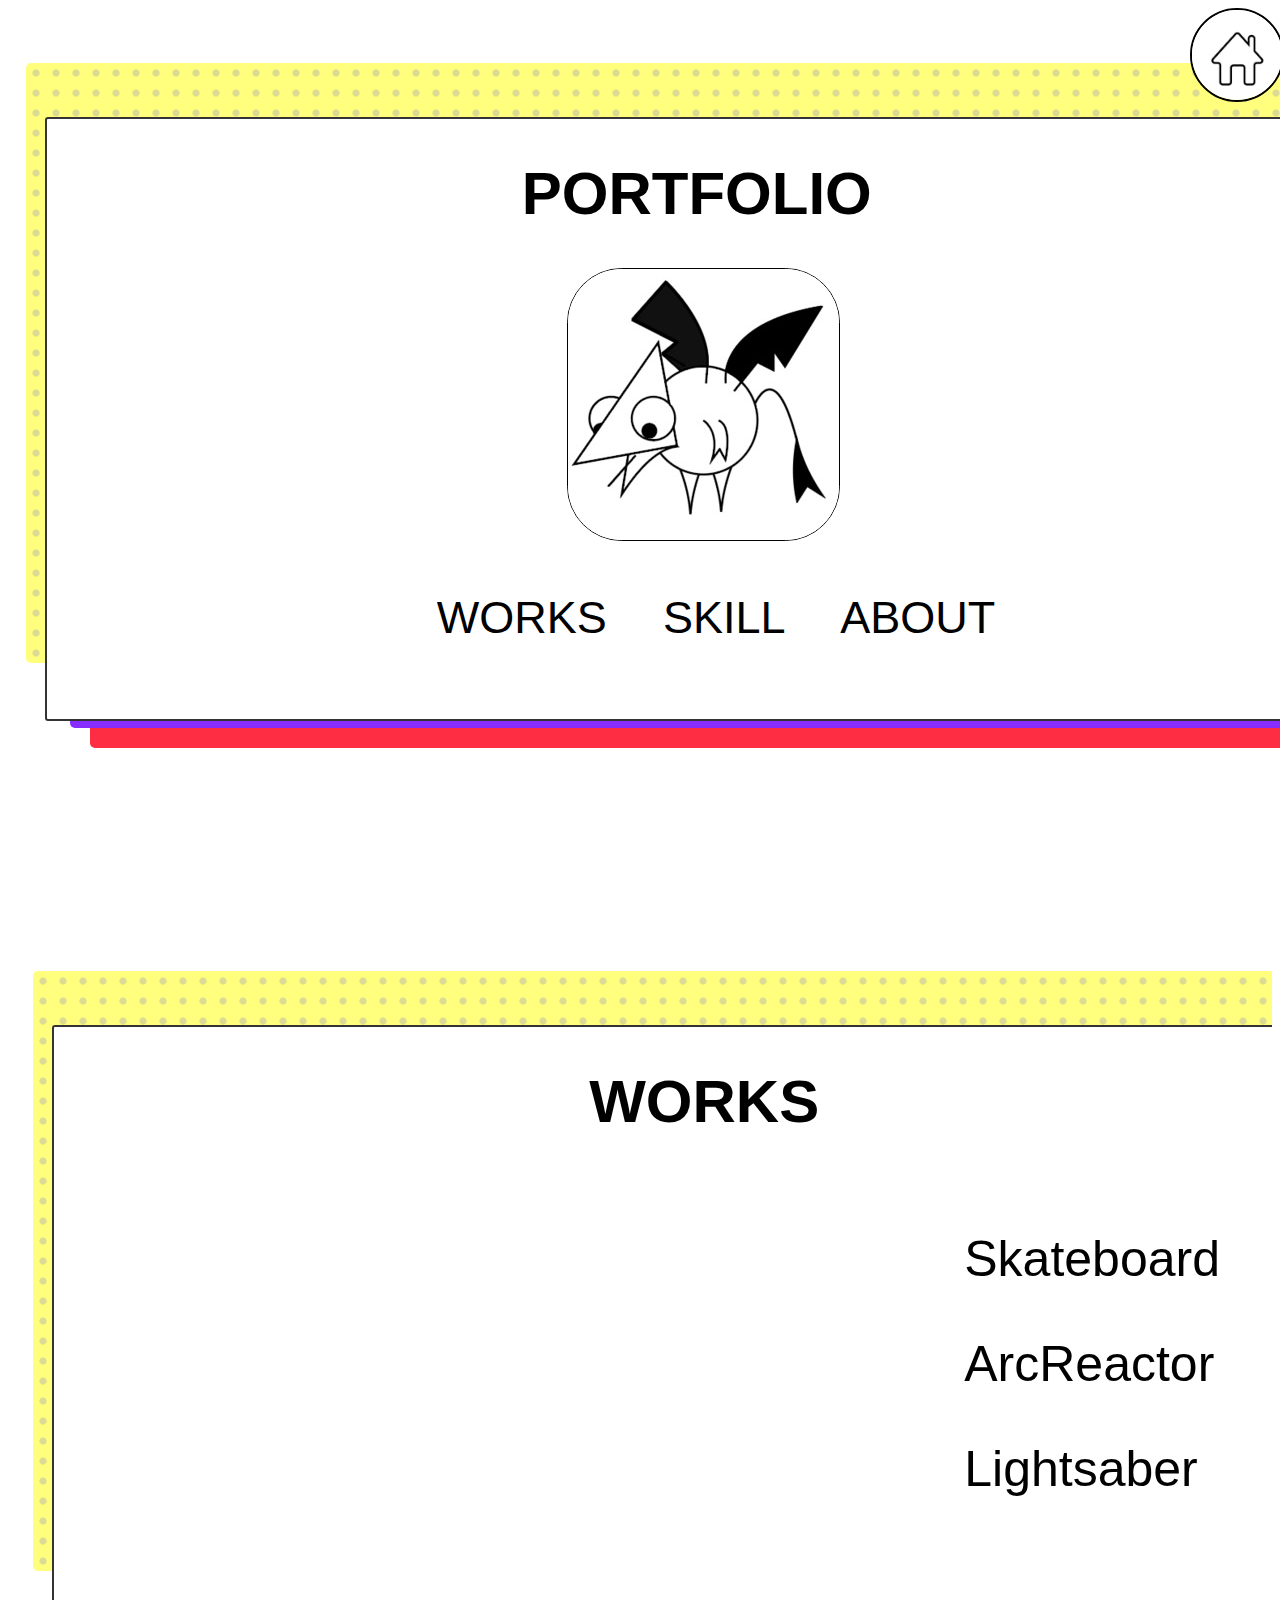
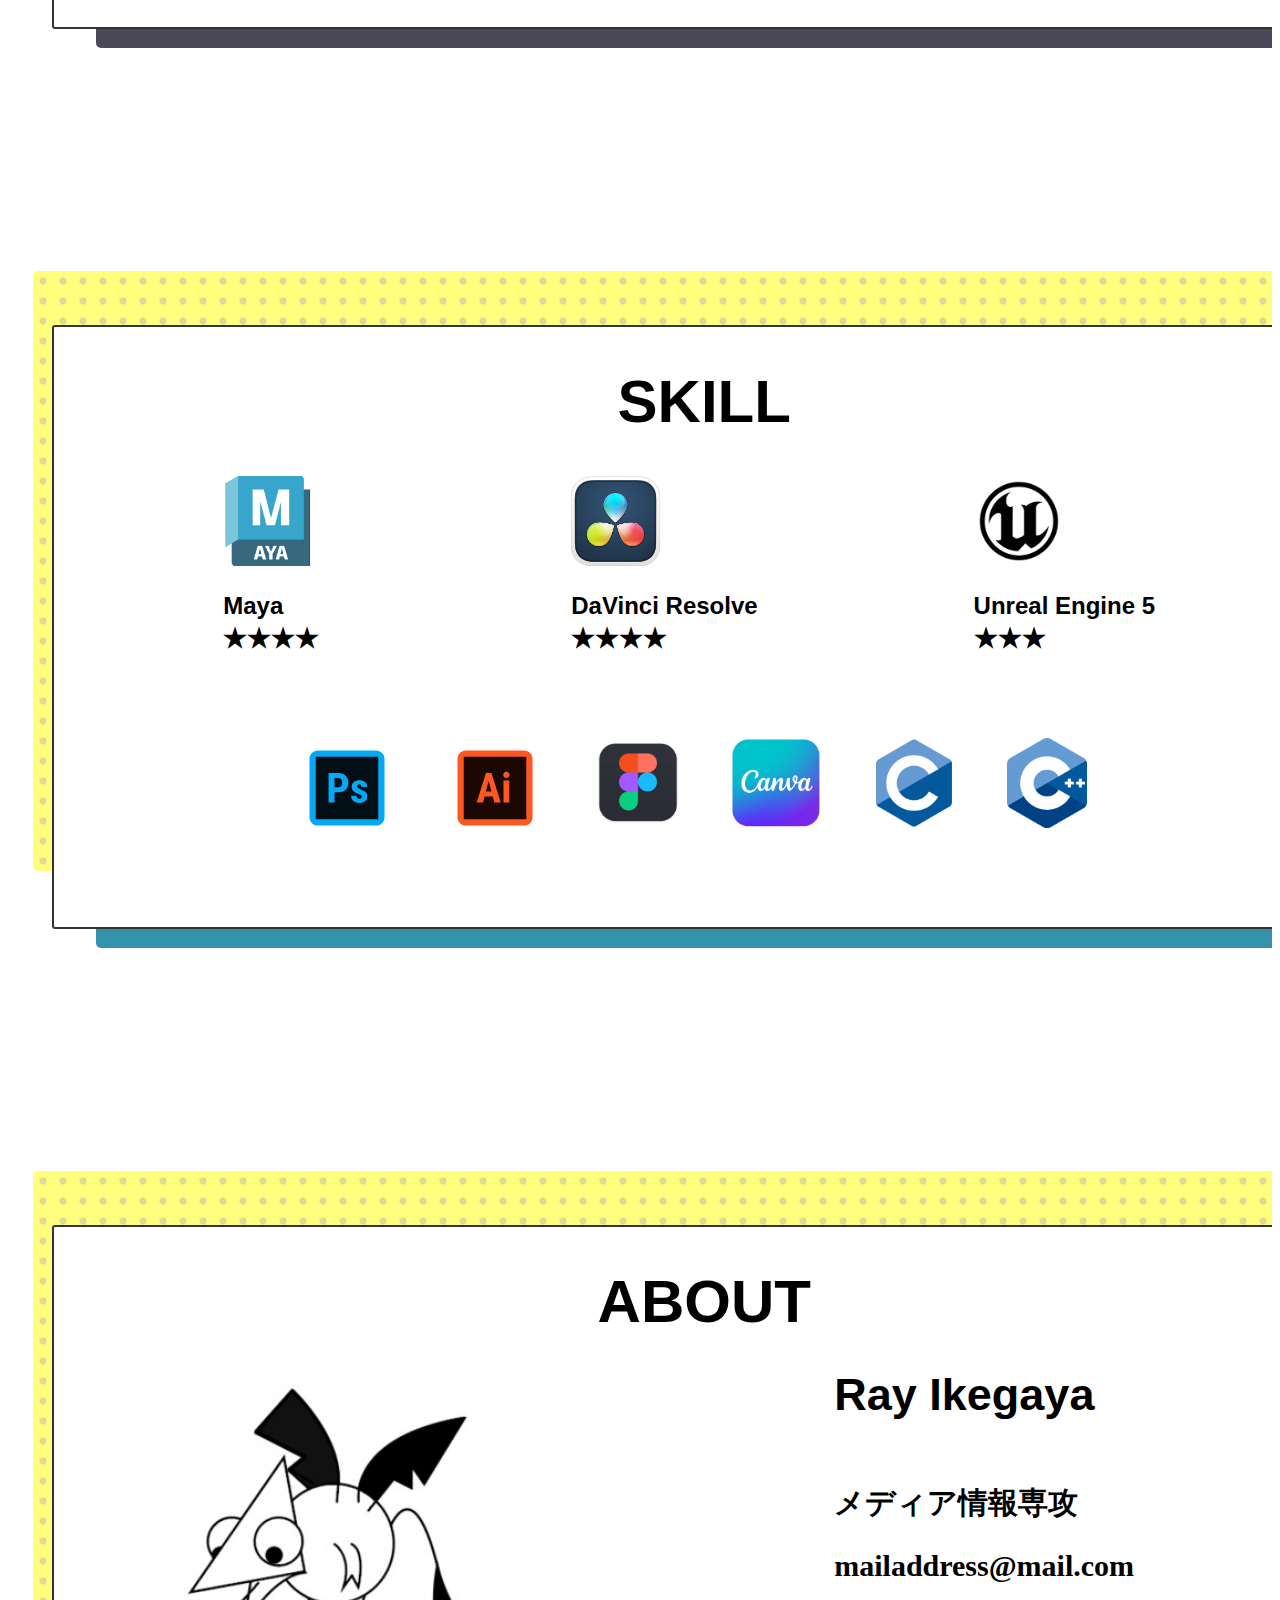
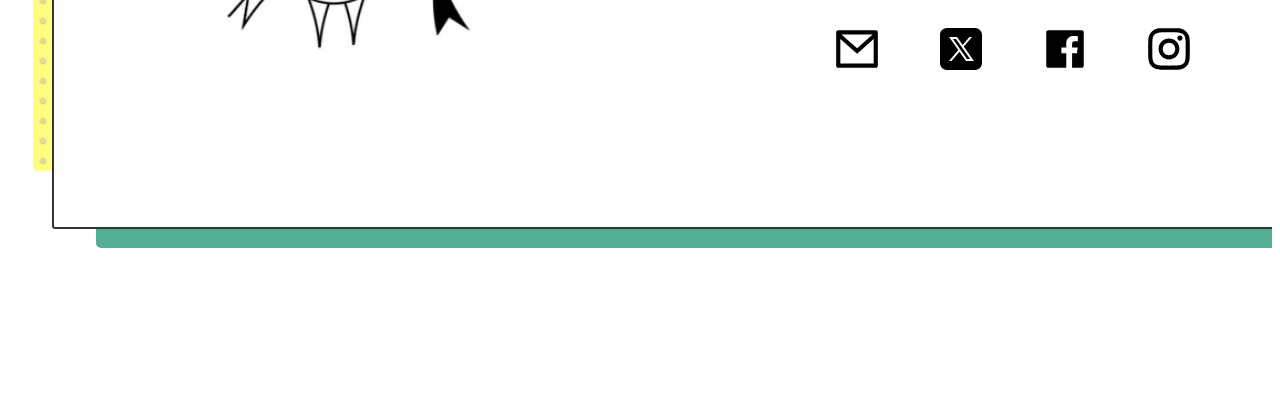
<file: index.html>
<!DOCTYPE html>
<html lang="ja">
<head>
    <meta charset="UTF-8">
    <meta name="viewport" content="width=device-width, initial-scale=1.0">
    <title>PORTFOLIO</title>
    <link rel="stylesheet" href="portfolio.css">
</head>
<body>
    <header class="HOME">
        <a href="#"><img src="Icon/icon_home.jpeg" alt="home" width="90px"></a>
    </header>

    <section class="HERO">
        <div class="back_01"></div>
        <div class="back_02"></div>
        <div class="back_03"></div>
        <div class="back_main">
            <h1>PORTFOLIO</h1>
            <img src="Icon/icon_about.jpeg" alt="icon">
            <!-- リンクへ飛ぶ -->
            <div class="top_text">
                <a href="#works">WORKS　</a>
                <a href="#skill">SKILL　</a>
                <a href="#about">ABOUT</a>
            </div>
        </div>
    </section>

    <section class="WORKS" id="works">
        <div class="back_01" ></div>
        <div class="back_02"></div>
        <div class="back_03"></div>
        <div class="back_main">
            <h1>WORKS</h1>
            <div class="works_images">
                <div class="image w1"></div>
                <div class="image w2"></div>
                <div class="image w3"></div>
                <div class="image w4"></div>
                <div class="image w5"></div><!--クラス名複数指定-->
            </div>
            <div class="work_text">
                <a href="skateboard.html">Skateboard</a>
                <a href="arcreactor.html">ArcReactor</a>
                <a href="lightsaber.html">Lightsaber</a>
            </div>
        </div>
    </section>

    <section class="SKILL" id="skill">
        <div class="back_01"></div>
        <div class="back_02"></div>
        <div class="back_03"></div>
        <div class="back_main">
            <h1>SKILL</h1>
            <div class="skill_text1">
                <div class="skill_01">
                    <img src="Icon/icon_maya.jpeg" alt="maya" height="90px">
                    <h2 class="text1">Maya　　　　<br>★★★★</h2>
                </div>
                <div class="skill_02">
                    <img src="Icon/icon_davinci.png" alt="davinci" height="90px">
                    <h2 class="text2">DaVinci Resolve　<br>★★★★</h2>
                </div>
                <div class="skill_03">
                    <img src="Icon/icon_unreal.png" alt="ue5" height="90px">
                    <h2 class="text3">Unreal Engine 5　<br>★★★</h2>
                </div>
            </div>
            <div class="skill_text2">
                <img src="Icon/icon_photoshop.svg" alt="ps" height="100px">
                <img src="Icon/icon_illustrator.svg" alt="il" height="100px">  
                <img src="Icon/icon_figma.png" alt="fig" height="90px">
                <img src="Icon/icon_canva.jpg" alt="can" height="90px">
                <img src="Icon/icon_c.png" alt="c" height="90px">
                <img src="Icon/icon_c++.png" alt="c++" height="90px"> 
            </div>
        </div>
    </section>

    <section class="ABOUT">
        <div class="back_01"></div>
        <div class="back_02"></div>
        <div class="back_03"></div>
        <div class="back_main" id="about">
            <h1>ABOUT</h1>
            <div class="about_contents">
                <img src="Icon/icon_about.jpeg" alt="icon" height="300px">
                <div class="about_text">
                    <h2 class="t_1">Ray Ikegaya</h2>
                    <h2></h2>
                    <h2 class="t_2">メディア情報専攻</h2>
                    <h2 class="t_2">mailaddress@mail.com</h2>
                </div>
                <div class="contact_logo">
                    <a href="mailto:mailaddress@mail.com"><img src="Icon/icon_mail.svg" height="50px"></a>
                    <a href="https://twitter.com/?lang=ja"><img src="Icon/icon_twitterx.svg" height="50px"></a>  
                    <a href="https://www.facebook.com/facebook/?locale=ja_JP"><img src="Icon/icon_facebook.svg" height="50px"></a>
                    <a href="https://www.instagram.com/"><img src="Icon/icon_instagram.svg" height="50px"></a>
                </div>
            </div>
        </div>
    </section>
</body>
</html>
</file>
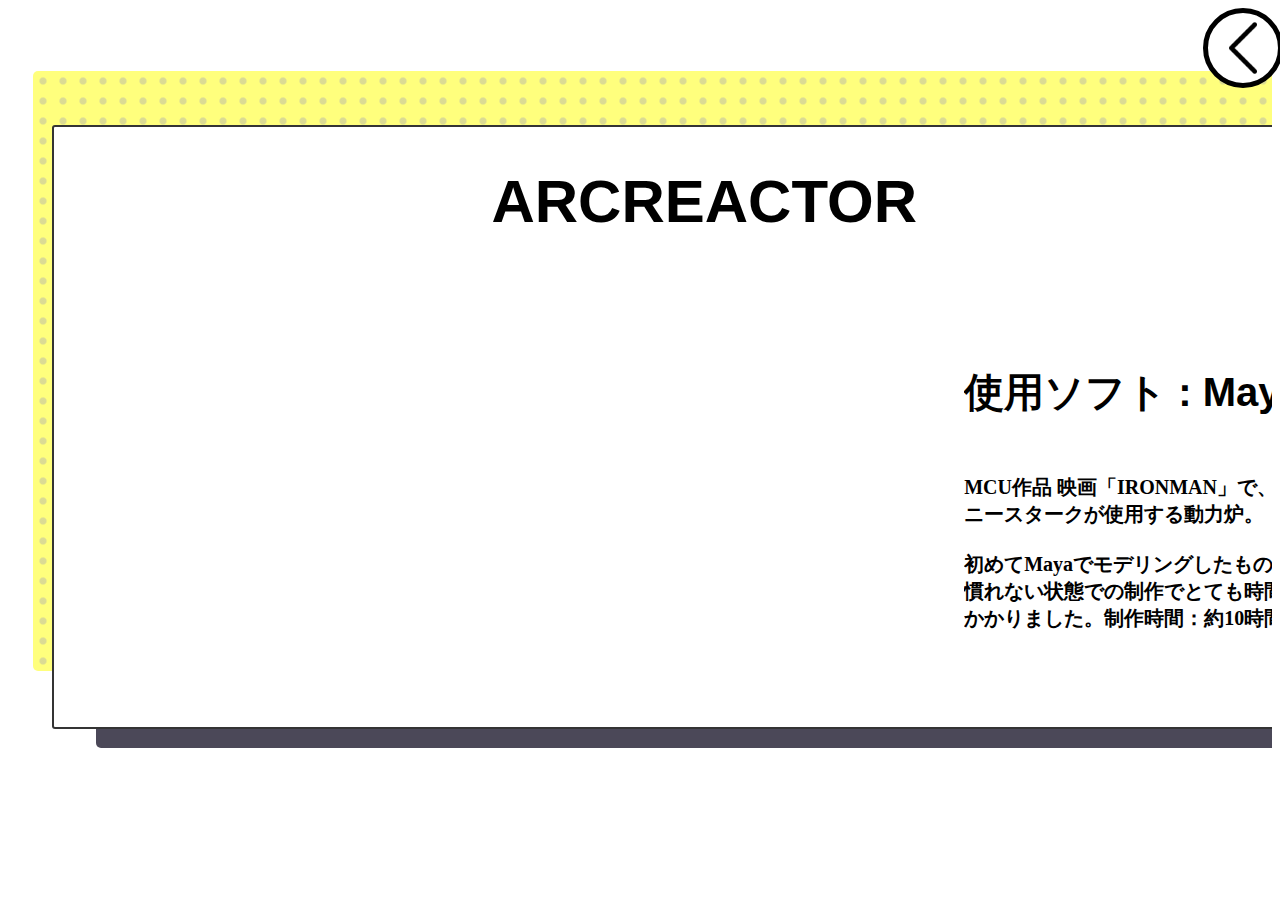
<file: arcreactor.html>
<!DOCTYPE html>
<html lang="ja">
<head>
    <meta charset="UTF-8">
    <meta name="viewport" content="width=device-width, initial-scale=1.0">
    <title>WORKS_ARCREACTOR</title>
    <link rel="stylesheet" href="portfolio.css">
</head>
<body>
    <header class="HOME_W">
        <a href="index.html#works"><img src="Icon/icon_work.png" alt="home"></a>
    </header>

    <section class="WORKS_detail">
        <div class="back_01"></div>
        <div class="back_02"></div>
        <div class="back_03"></div>
        <div class="back_main">
            <h1>ARCREACTOR</h1>
            <div class="detail_images2">
                <div class="d2_images w2_detail1"></div>
                <div class="d2_images w2_detail2"></div>
                <div class="d2_images w2_detail3"></div>
                <div class="d2_images w2_detail4"></div>
                <div class="d2_images w2_detail5"></div>
            </div>
                <h2 class="Text_A">使用ソフト : Maya</h2>
                <h2 class="Text_A2">MCU作品 映画「IRONMAN」で、トニースタークが使用する動力炉。<br><br>初めてMayaでモデリングしたもの。慣れない状態での制作でとても時間がかかりました。制作時間：約10時間</h2>
        </div>
    </section>
</body>
</file>
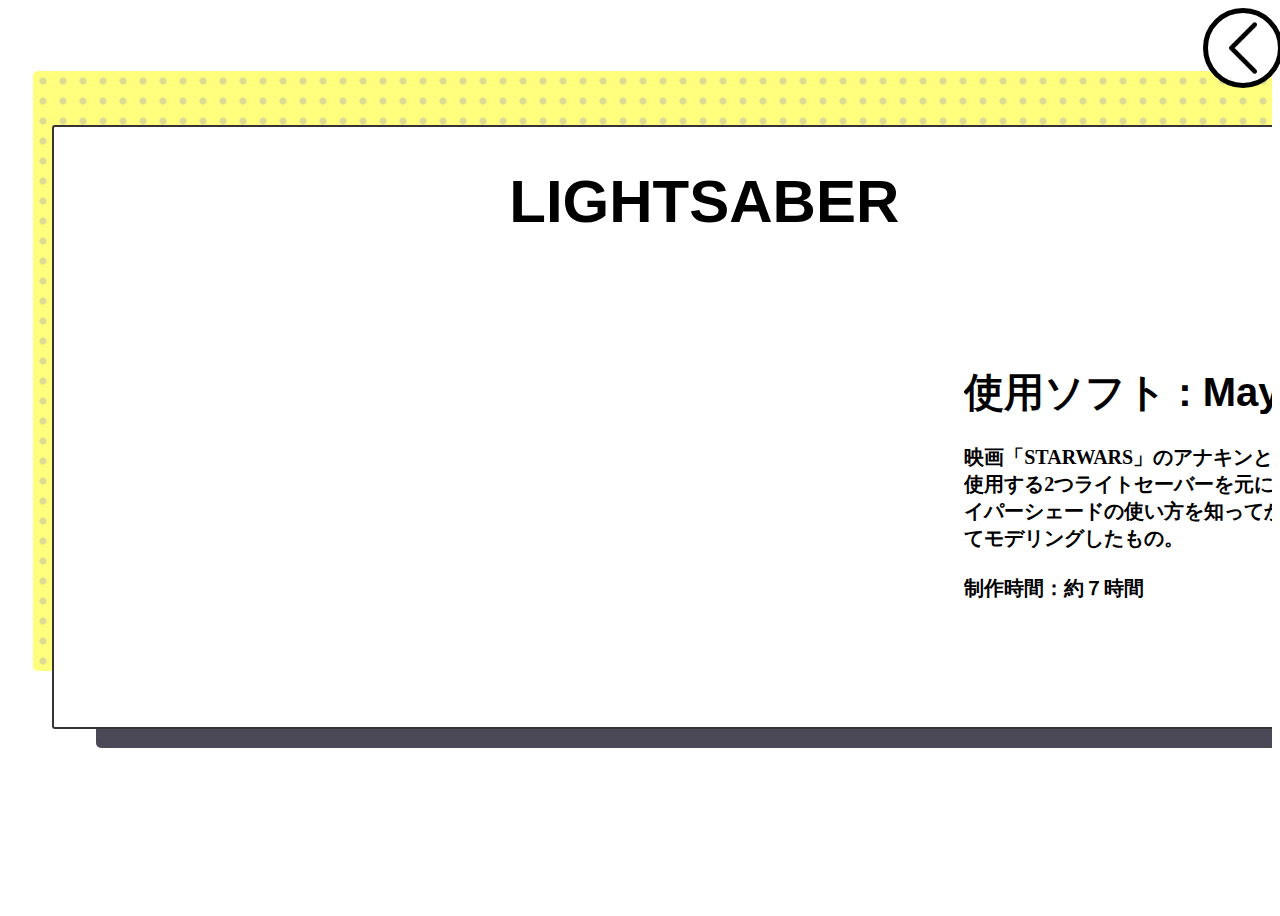
<file: lightsaber.html>
<!DOCTYPE html>
<html lang="ja">
<head>
    <meta charset="UTF-8">
    <meta name="viewport" content="width=device-width, initial-scale=1.0">
    <title>WORKS_LIGHTSABER</title>
    <link rel="stylesheet" href="portfolio.css">
</head>
<body>
    <header class="HOME_W">
        <a href="index.html#works"><img src="Icon/icon_work.png" alt="home" width="90px"></a>
    </header>

    <section class="WORKS_detail">
        <div class="back_01"></div>
        <div class="back_02"></div>
        <div class="back_03"></div>
        <div class="back_main">
            <h1>LIGHTSABER</h1>
            <div class="detail_images3">
                <div class="d3_images w3_detail1"></div>
                <div class="d3_images w3_detail2"></div>
                <div class="d3_images w3_detail3"></div>
                <div class="d3_images w3_detail4"></div>
                <div class="d3_images w3_detail5"></div>
                <div class="d3_images w3_detail6"></div>
                </div>
                <h2 class="Text_L">使用ソフト : Maya</h2>
                <h2 class="Text_L2">映画「STARWARS」のアナキンとルークの使用する2つライトセーバーを元に制作。ハイパーシェードの使い方を知ってから初めてモデリングしたもの。<br><br>制作時間：約７時間</h2>
        </div>
    </section>
</body>
</file>
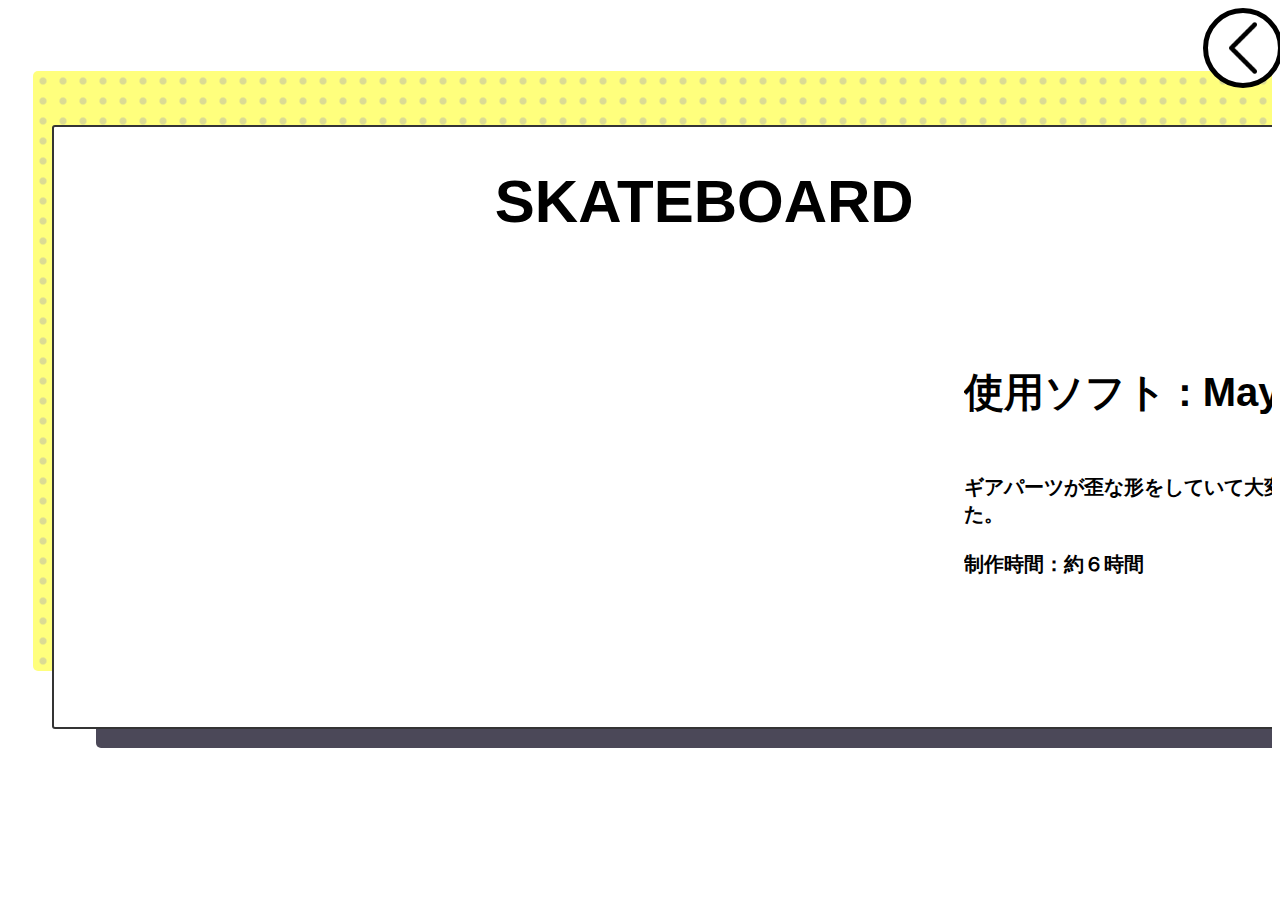
<file: skateboard.html>
<!DOCTYPE html>
<html lang="ja">
<head>
    <meta charset="UTF-8">
    <meta name="viewport" content="width=device-width, initial-scale=1.0">
    <title>WORKS_SKATEBOARD</title>
    <link rel="stylesheet" href="portfolio.css">
</head>
<body>
    <header class="HOME_W">
        <a href="index.html#works"><img src="Icon/icon_work.png" alt="home" width="90px"></a>
    </header>

    <section class="WORKS_detail">
        <div class="back_01"></div>
        <div class="back_02"></div>
        <div class="back_03"></div>
        <div class="back_main">
            <h1>SKATEBOARD</h1>
            <div class="detail_images">
            <div class="d_images w_detail1"></div>
            <div class="d_images w_detail2"></div>
            <div class="d_images w_detail3"></div>
            <div class="d_images w_detail4"></div>
            <div class="d_images w_detail5"></div>
            </div>
            <h2 class="Text_S">使用ソフト : Maya</h2>
            <h2 class="Text_S2">ギアパーツが歪な形をしていて大変でした。<br><br>制作時間：約６時間</h2>
        </div>
    </section>
</body>
</file>
<file: portfolio.css>
@media (width > 480px) {
    *{ 
        scroll-behavior: smooth;
        overflow-x: hidden;
    }
    /*ホームアイコン*/
    .HOME img{
        position: fixed;
        left: 93%;
        z-index: 1000;
        border-radius:70%;
        border: 2px solid rgb(0, 0, 0);
    }
    .HOME img:hover{
        height: 100px;
        width: 100px;
        left: 92.5%;
    }

    /*トップページ*/
    .HERO{
        min-height: 100vh;
    }
    .HERO .back_01{/*背景黄色*/
        position: absolute;
        left: 2%;
        top: 7%;
        z-index: -2;
        background-color: rgb(255, 255, 84, 0.759);
        border-radius: 5px;
        height: 600px;
        width: 1300px;
        background-image:radial-gradient(#afafaf74 20%, transparent 30%);
        background-size: 20px 20px;
    }
    .HERO .back_02{/*背景赤後ろ*/
        position: absolute;
        left: 7%;
        margin-top: 140px;
        z-index: -2;
        background-color: rgb(255, 45, 68);
        border-radius: 5px;
        height: 600px;
        width: 1300px;
    }
    .HERO .back_03{/*背景前*/
        position: absolute;
        left: 5.5%;
        margin-top: 120px;
        z-index: -2;
        background-color: rgb(136, 45, 255);
        border-radius: 5px;
        height: 600px;
        width: 1300px;
    }
    .HERO .back_main{/*テキスト背景*/
        position: absolute;
        left: 3.5%;
        top: 13%;
        z-index: 100;
        background-color: rgb(255, 255, 255);
        border: 2px solid rgba(0, 0, 0, 0.798);
        border-radius: 3px;
        height: 600px;
        width: 1300px;
    }
    .HERO .back_main h1{/*タイトルテキスト*/
        font-size: 60px;
        font-family: 'Gill Sans', 'Gill Sans MT', Calibri, 'Trebuchet MS', sans-serif;
        text-align: center;
    }
    .HERO .back_main img{/*ロゴ*/
        position: absolute;
        left: 40%;
        border: 1.5px solid rgb(0, 0, 0);
        border-radius: 20%;
    }
    .HERO .back_main .top_text{/*テキスト位置*/
        position: absolute;
        z-index: 100;
        left: 30%;
        margin-top: 320px;
        font-size: 45px;
        text-decoration: none;
    }
    .HERO .back_main a{/*文字装飾*/
        color: rgb(0, 0, 0);
        font-family: 'Gill Sans', 'Gill Sans MT', Calibri, 'Trebuchet MS', sans-serif;
        text-decoration: none;
    }
    .HERO .back_main a:visited{/*訪問後文字色*/
        color: rgb(0, 0, 0);
    }
    .HERO .back_main a:hover{/*マウスホバー装飾*/
    color: rgb(255, 255, 255);
    text-shadow: 2px 2px 2px rgb(0, 0, 0);
    }


    .WORKS{
        position: relative;/*親要素にrelativeで親基準で小要素を配置できる*/
        min-height: 100vh;
    }
    .WORKS .back_01{/*背景黄色*/
        position: absolute;
        left: 2%;
        top: 7%;
        z-index: -2;
        background-color: rgb(255, 255, 84, 0.759);
        border-radius: 5px;
        height: 600px;
        width: 1300px;
        background-image:radial-gradient(#afafaf74 20%, transparent 30%);
        background-size: 20px 20px;
    }
    .WORKS .back_02{/*背景後ろ*/
        position: absolute;
        left: 7%;
        margin-top: 140px;
        z-index: -2;
        background-color: rgb(75, 72, 88);
        border-radius: 5px;
        height: 600px;
        width: 1300px;
    }
    .WORKS .back_03{/*背景前*/
        position: absolute;
        left: 5.5%;
        margin-top: 120px;
        z-index: -2;
        background-color: rgb(232, 49, 49);
        border-radius: 5px;
        height: 600px;
        width: 1300px;
    }
    .WORKS .back_main{/*テキスト背景*/
        position: absolute;
        left: 3.5%;
        top: 13%;
        z-index: 100;
        background-color: rgb(255, 255, 255);
        border: 2px solid rgba(0, 0, 0, 0.798);
        border-radius: 3px;
        height: 600px;
        width: 1300px;
    }
    .WORKS .back_main h1{/*タイトルテキスト*/
        font-size: 60px;
        padding-bottom: 0;
        font-family: 'Gill Sans', 'Gill Sans MT', Calibri, 'Trebuchet MS', sans-serif;
        text-align: center;
    }
    .WORKS .back_main .works_images{/*作品画像自動切り替え*/
        position: relative;
        width: 700px;
        height: 350px;
    }
    /*画像切り替え　土台用意*/
    .WORKS .back_main .works_images .image{
        position: absolute;
        top: 0;
        left: 10%;
        bottom: 0;
        right: 0;
        opacity: 0;
        border-radius: 8px;
        background-size: cover;
        background-position: center center;
        animation: image_animation 25s infinite;
    }
    /*画像挿入*/
    .WORKS .back_main .works_images .w1{
        background-image: url(work_images/portfolio_1-1.png);
    }
    .WORKS .back_main .works_images .w2{
        background-image: url(work_images/portfolio_2-1.png);
    }
    .WORKS .back_main .works_images .w3{
        background-image: url(work_images/portfolio_3-4.png);
    }
    .WORKS .back_main .works_images .w4{
        background-image: url(work_images/portfolio_1-1.png);
    }
    .WORKS .back_main .works_images .w5{
        background-image: url(work_images/portfolio_2-1.png);
    }
    @keyframes image_animation{/*切り替えトランジッション*/
        0%{ opacity: 0;}
        5%{ opacity: 1;}
        25%{ opacity: 1;}
        30%{ opacity: 1;}
        100%{ opacity: 0;}
    }
    /*５秒ごとに遅れてアニメーション*/
    /*→→１枚5秒間表示ということ*/
    .WORKS .back_main .works_images .image:nth-of-type(1){
        animation-delay: 0s;
    }
    .WORKS .back_main .works_images .image:nth-of-type(2){
        animation-delay: 5s;
    }
    .WORKS .back_main .works_images .image:nth-of-type(3){
        animation-delay: 10s;
    }
    .WORKS .back_main .works_images .image:nth-of-type(4){
        animation-delay: 15s;
    }
    .WORKS .back_main .works_images .image:nth-of-type(5){
        animation-delay: 20s;
    }
    .WORKS .back_main .work_text{/*文字列全体*/
        position: absolute;
        left: 70%;
        top: 30%;
        display: flex;
        flex-flow: column;
        line-height: 105px;
    }
    .WORKS .back_main .work_text a{/*文字装飾*/
        font-size: 50px;
        font-family: 'Gill Sans', 'Gill Sans MT', Calibri, 'Trebuchet MS', sans-serif;
        text-decoration: none;
        color: rgb(0, 0, 0);
    }
    .WORKS .back_main a:visited{/*訪問後文字色*/
        color: rgb(0, 0, 0);
    }
    .WORKS .back_main a:hover{/*マウスホバー装飾*/
    color: rgb(255, 255, 255);
    text-shadow: 2px 2px 2px rgb(0, 0, 0);
    }


    .SKILL{
        position: relative;/*親要素にrelativeで親基準で小要素を配置できる*/
        min-height: 100vh;
    }
    .SKILL .back_01{/*背景黄色*/
        position: absolute;
        left: 2%;
        top: 7%;
        z-index: -2;
        background-color: rgb(255, 255, 84, 0.759);
        border-radius: 5px;
        height: 600px;
        width: 1300px;
        background-image:radial-gradient(#afafaf74 20%, transparent 30%);
        background-size: 20px 20px;
    }
    .SKILL .back_02{/*背景後ろ*/
        position: absolute;
        left: 7%;
        margin-top: 140px;
        z-index: -2;
        background-color: rgb(52, 147, 171);
        border-radius: 5px;
        height: 600px;
        width: 1300px;
    }
    .SKILL .back_03{/*背景前*/
        position: absolute;
        left: 5.5%;
        margin-top: 120px;
        z-index: -2;
        background-color: rgb(253, 158, 34);
        border-radius: 5px;
        height: 600px;
        width: 1300px;
    }
    .SKILL .back_main{/*テキスト背景*/
        position: absolute;
        left: 3.5%;
        top: 13%;
        z-index: 100;
        background-color: rgb(255, 255, 255);
        border: 2px solid rgba(0, 0, 0, 0.798);
        border-radius: 3px;
        height: 600px;
        width: 1300px;
    }
    .SKILL .back_main h1{/*タイトルテキスト*/
        font-size: 60px;
        font-family: 'Gill Sans', 'Gill Sans MT', Calibri, 'Trebuchet MS', sans-serif;
        text-align: center;
    }
    .SKILL .back_main .skill_text1{/*テキスト上段*/
        font-family: 'Gill Sans', 'Gill Sans MT', Calibri, 'Trebuchet MS', sans-serif;
        position: relative;
        display: flex;
        left: 13%;
    }
    .SKILL .back_main .skill_02{/*テキスト上段間隔*/
        padding: 0 12em;
    }
    .SKILL .back_main .skill_text2/*画像下段*/{
        position: absolute;
        display: flex;
        left: 15%;
    }
    .SKILL .back_main .skill_text2 img{/*画像下段間隔*/
        padding: 4em 0 3em 3em;
    }

    .ABOUT{
        position: relative;/*親要素にrelativeで親基準で小要素を配置できる*/
        min-height: 100vh;
    }
    .ABOUT .back_01{/*背景黄色*/
        position: absolute;
        left: 2%;
        top: 7%;
        z-index: -2;
        background-color: rgb(255, 255, 84, 0.759);
        border-radius: 5px;
        height: 600px;
        width: 1300px;
        background-image:radial-gradient(#afafaf74 20%, transparent 30%);
        background-size: 20px 20px;
    }
    .ABOUT .back_02{/*背景後ろ*/
        position: absolute;
        left: 7%;
        margin-top: 140px;
        z-index: -2;
        background-color: #54AE93;
        border-radius: 5px;
        height: 600px;
        width: 1300px;
    }
    .ABOUT .back_03{/*背景前*/
        position: absolute;
        left: 5.5%;
        margin-top: 120px;
        z-index: -2;
        background-color: #20426E;
        border-radius: 5px;
        height: 600px;
        width: 1300px;
    }
    .ABOUT .back_main{/*テキスト背景*/
        position: absolute;
        left: 3.5%;
        top: 13%;
        z-index: 100;
        background-color: rgb(255, 255, 255);
        border: 2px solid rgba(0, 0, 0, 0.798);
        border-radius: 3px;
        height: 600px;
        width: 1300px;
    }
    .ABOUT .back_main h1{/*タイトルテキスト*/
        font-size: 60px;
        font-family: 'Gill Sans', 'Gill Sans MT', Calibri, 'Trebuchet MS', sans-serif;
        text-align: center;
    }
    .ABOUT .back_main .about_contents img{/*画像*/
        position: absolute;
        left: 10%;
    }
    .ABOUT .back_main .about_text{/*位置*/
        position: relative;
        left: 60%;
        margin-top: -45px;
        padding: 0;
        width: 400px;
    }
    .ABOUT .back_main .about_text .t_1{/*テキスト内容*/
        font-size: 45px;
        font-family: 'Gill Sans', 'Gill Sans MT', Calibri, 'Trebuchet MS', sans-serif; 
    }
    .ABOUT .back_main .about_text .t_2{/*テキスト日本語サイズ*/
        font-size: 30px; 
    }
    .ABOUT .back_main .about_contents .contact_logo img{/*ロゴ位置*/
        position: relative;
        display: flexbox;
        left: 56%;
        margin-top: 1em;
        margin-left: 50px;
    }
    .ABOUT .back_main .about_contents .contact_logo img:hover{/*ロゴ マウスホバー装飾*/
        height: 60px;
        margin-top: 0;
        margin-left: 40px;
    }

    /*ホームアイコン*/
    .HOME_W img{
        position: fixed;
        left: 94%;
        z-index: 1000;
        width: 70px;
        height: 70px;
        background-color: rgb(255, 255, 255);
        border-radius:70%;
        border: 5px solid rgb(0, 0, 0);
    }
    .HOME_W img:hover{
        height: 80px;
        width: 80px;
        left: 93.5%;
    }
    /*スケボー*/
    .WORKS_detail{
        position: relative;/*親要素にrelativeで親基準で小要素を配置できる*/
        height: 100vh;
    }
    .WORKS_detail .back_01{/*背景黄色*/
        position: absolute;
        left: 2%;
        top: 7%;
        z-index: -2;
        background-color: rgb(255, 255, 84, 0.759);
        border-radius: 5px;
        height: 600px;
        width: 1300px;
        background-image:radial-gradient(#afafaf74 20%, transparent 30%);
        background-size: 20px 20px;
    }
    .WORKS_detail .back_02{/*背景後ろ*/
        position: absolute;
        left: 7%;
        margin-top: 140px;
        z-index: -2;
        background-color: rgb(75, 72, 88);
        border-radius: 5px;
        height: 600px;
        width: 1300px;
    }
    .WORKS_detail .back_03{/*背景前*/
        position: absolute;
        left: 5.5%;
        margin-top: 120px;
        z-index: -2;
        background-color: rgb(232, 49, 49);
        border-radius: 5px;
        height: 600px;
        width: 1300px;
    }
    .WORKS_detail .back_main{/*テキスト背景*/
        position: absolute;
        left: 3.5%;
        top: 13%;
        z-index: 100;
        background-color: rgb(255, 255, 255);
        border: 2px solid rgba(0, 0, 0, 0.798);
        border-radius: 3px;
        height: 600px;
        width: 1300px;
    }
    .WORKS_detail .back_main h1{/*タイトルテキスト*/
        font-size: 60px;
        padding-bottom: 0;
        font-family: 'Gill Sans', 'Gill Sans MT', Calibri, 'Trebuchet MS', sans-serif;
        text-align: center;
    }
    .WORKS_detail .back_main .detail_images{/*作品画像自動切り替え*/
        position: relative;
        width: 850px;
        height: 390px;
    }
    /*画像切り替え　土台用意*/
    .WORKS_detail .back_main .detail_images .d_images{
        position: absolute;
        top: 0;
        left: 5%;
        bottom: 0;
        right: 0;
        opacity: 0;
        border-radius: 8px;
        background-size: cover;
        background-position: center center;
        animation: image2_animation 25s infinite;
    }
    /*画像挿入*/
    .WORKS_detail .back_main .detail_images .w_detail1{
        background-image: url(work_images/portfolio_1-1.png);
    }
    .WORKS_detail .back_main .detail_images .w_detail2{
        background-image: url(work_images/portfolio_1-2.png);
    }
    .WORKS_detail .back_main .detail_images .w_detail3{
        background-image: url(work_images/portfolio_1-3.png);
    }
    .WORKS_detail .back_main .detail_images .w_detail4{
        background-image: url(work_images/portfolio_1-1.png);
    }
    .WORKS_detail .back_main .detail_images .w_detail5{
        background-image: url(work_images/portfolio_1-2.png);
    }
    @keyframes image2_animation{/*切り替えトランジッション*/
        0%{ opacity: 0;}
        5%{ opacity: 1;}
        25%{ opacity: 1;}
        30%{ opacity: 1;}
        100%{ opacity: 0;}
    }
    /*アニメーション*/
    .WORKS_detail .back_main .detail_images .d_images:nth-of-type(1){
        animation-delay: 0s;
    }
    .WORKS_detail .back_main .detail_images .d_images:nth-of-type(2){
        animation-delay: 5s;
    }
    .WORKS_detail .back_main .detail_images .d_images:nth-of-type(3){
        animation-delay: 10s;
    }
    .WORKS_detail .back_main .detail_images .d_images:nth-of-type(4){
        animation-delay: 15s;
    }
    .WORKS_detail .back_main .detail_images .d_images:nth-of-type(5){
        animation-delay: 20s;
    }
    .WORKS_detail .back_main .Text_S{/*文字列全体*/
        position: absolute;
        left: 70%;
        top: 30%;
        display: flex;
        flex-flow: column;
        line-height: 105px;
    }
    .WORKS_detail .back_main .Text_S{/*文字装飾*/
        font-size: 40px;
        font-family: 'Gill Sans', 'Gill Sans MT', Calibri, 'Trebuchet MS', sans-serif;
        text-decoration: none;
        color: rgb(0, 0, 0);
    }
    .WORKS_detail .back_main .Text_S2{
        font-size: 20px;
        position: absolute;
        left: 70%;
        top: 55%;
        display: flex;
        flex-flow: column;
    }

    /*アークリアクタ*/
    .WORKS_detail .back_main .detail_images2{/*作品画像自動切り替え*/
        position: relative;
        z-index: 500;
        width: 850px;
        height: 390px;
    }
    /*画像切り替え　土台用意*/
    .WORKS_detail .back_main .detail_images2 .d2_images{
        position: absolute;
        top: 0;
        left: 5%;
        bottom: 0;
        right: 0;
        opacity: 0;
        border-radius: 8px;
        background-size: cover;
        background-position: center center;
        animation: image3_animation 25s infinite;
    }
    /*画像挿入*/
    .WORKS_detail .back_main .detail_images2 .w2_detail1{
        background-image: url(work_images/portfolio_2-1.png);
    }
    .WORKS_detail .back_main .detail_images2 .w2_detail2{
        background-image: url(work_images/portfolio_2-2.png);
    }
    .WORKS_detail .back_main .detail_images2 .w2_detail3{
        background-image: url(work_images/portfolio_2-3.png);
    }
    .WORKS_detail .back_main .detail_images2 .w2_detail4{
        background-image: url(work_images/portfolio_2-1.png);
    }
    .WORKS_detail .back_main .detail_images2 .w2_detail5{
        background-image: url(work_images/portfolio_2-2.png);
    }
    @keyframes image3_animation{/*切り替えトランジッション*/
        0%{ opacity: 0;}
        5%{ opacity: 1;}
        25%{ opacity: 1;}
        30%{ opacity: 1;}
        100%{ opacity: 0;}
    }
    /*アニメーション*/
    .WORKS_detail .back_main .detail_images2 .d2_images:nth-of-type(1){
        animation-delay: 0s;
    }
    .WORKS_detail .back_main .detail_images2 .d2_images:nth-of-type(2){
        animation-delay: 5s;
    }
    .WORKS_detail .back_main .detail_images2 .d2_images:nth-of-type(3){
        animation-delay: 10s;
    }
    .WORKS_detail .back_main .detail_images2 .d2_images:nth-of-type(4){
        animation-delay: 15s;
    }
    .WORKS_detail .back_main .detail_images2 .d2_images:nth-of-type(5){
        animation-delay: 20s;
    }
    .WORKS_detail .back_main .Text_A{/*文字列全体*/
        position: absolute;
        left: 70%;
        top: 30%;
        display: flex;
        flex-flow: column;
        line-height: 105px;
    }
    .WORKS_detail .back_main .Text_A{/*文字装飾*/
        font-size: 40px;
        font-family: 'Gill Sans', 'Gill Sans MT', Calibri, 'Trebuchet MS', sans-serif;
        text-decoration: none;
        color: rgb(0, 0, 0);
    }
    .WORKS_detail .back_main .Text_A2{
        font-size: 20px;
        position: absolute;
        width: 340px;
        left: 70%;
        top: 55%;
        display: flex;
        flex-flow: column;
    }

    /*ライトセーバー*/
    .WORKS_detail .back_main .detail_images3{/*作品画像自動切り替え*/
        position: relative;
        z-index: 500;
        width: 850px;
        height: 390px;
    }
    /*画像切り替え　土台用意*/
    .WORKS_detail .back_main .detail_images3 .d3_images{
        position: absolute;
        top: 0;
        left: 5%;
        bottom: 0;
        right: 0;
        opacity: 0;
        border-radius: 8px;
        background-size: cover;
        background-position: center center;
        animation: image4_animation 30s infinite;
    }
    /*画像挿入*/
    .WORKS_detail .back_main .detail_images3 .w3_detail1{
        background-image: url(work_images/portfolio_3-1.png);
    }
    .WORKS_detail .back_main .detail_images3 .w3_detail2{
        background-image: url(work_images/portfolio_3-2.png);
    }
    .WORKS_detail .back_main .detail_images3 .w3_detail3{
        background-image: url(work_images/portfolio_3-3.png);
    }
    .WORKS_detail .back_main .detail_images3 .w3_detail4{
        background-image: url(work_images/portfolio_3-4.png);
    }
    .WORKS_detail .back_main .detail_images3 .w3_detail5{
        background-image: url(work_images/portfolio_3-5.png);
    }
    .WORKS_detail .back_main .detail_images3 .w3_detail6{
        background-image: url(work_images/portfolio_3-6.png);
    }
    @keyframes image4_animation{/*切り替えトランジッション*/
        0%{ opacity: 0;}
        5%{ opacity: 1;}
        25%{ opacity: 1;}
        30%{ opacity: 1;}
        100%{ opacity: 0;}
    }
    /*アニメーション*/
    .WORKS_detail .back_main .detail_images3 .d3_images:nth-of-type(1){
        animation-delay: 0s;
    }
    .WORKS_detail .back_main .detail_images3 .d3_images:nth-of-type(2){
        animation-delay: 5s;
    }
    .WORKS_detail .back_main .detail_images3 .d3_images:nth-of-type(3){
        animation-delay: 10s;
    }
    .WORKS_detail .back_main .detail_images3 .d3_images:nth-of-type(4){
        animation-delay: 15s;
    }
    .WORKS_detail .back_main .detail_images3 .d3_images:nth-of-type(5){
        animation-delay: 20s;
    }
    .WORKS_detail .back_main .detail_images3 .d3_images:nth-of-type(6){
        animation-delay: 25s;
    }
    .WORKS_detail .back_main .Text_L{/*文字列全体*/
        position: absolute;
        left: 70%;
        top: 30%;
        display: flex;
        flex-flow: column;
        line-height: 105px;
    }
    .WORKS_detail .back_main .Text_L{/*文字装飾*/
        font-size: 40px;
        font-family: 'Gill Sans', 'Gill Sans MT', Calibri, 'Trebuchet MS', sans-serif;
        text-decoration: none;
        color: rgb(0, 0, 0);
    }
    .WORKS_detail .back_main .Text_L2{
        font-size: 20px;
        position: absolute;
        left: 70%;
        top: 50%;
        display: flex;
        flex-flow: column;
    }
}





/*　スマホ表示→480px以下の時の表示装飾　*/
@media (width <= 420px) {
    *{ 
        box-sizing: border-box;
        margin: 0;
        padding: 0;
        scroll-behavior: smooth;
        max-width: 400px;
        
    }
    /*ホームアイコン*/
    .HOME img{
        position: fixed;
        top: 1%;
        left: 76%;
        width: 80px;
        height: 80px;
        z-index: 1000;
        border-radius:70%;
        border: 2px solid rgb(0, 0, 0);
    }
    .HOME img:active{
        height: 90px;
        width: 90px;
        left: 74.5%;
    }
    
    /*トップページ*/
    .HERO{
        min-height: 800px;
    }
    .HERO .back_01{/*背景黄色*/
        position: absolute;
        left: 4%;
        top: 8%;
        z-index: -2;
        background-color: rgb(255, 255, 84, 0.759);
        border-radius: 5px;
        height: 650px;
        width: 270px;
        background-image:radial-gradient(#afafaf74 20%, transparent 30%);
        background-size: 20px 20px;
    }
    .HERO .back_02{/*背景赤後ろ*/
        position: absolute;
        left: 22%;
        top: 18%;
        z-index: -2;
        background-color: rgb(255, 45, 68);
        border-radius: 5px;
        height: 650px;
        width: 280px;
    }
    .HERO .back_03{/*背景前*/
        position: absolute;
        left: 16%;
        top: 15%;
        z-index: -2;
        background-color: rgb(136, 45, 255);
        border-radius: 5px;
        height: 650px;
        width: 280px;
    }
    .HERO .back_main{/*テキスト背景*/
        position: absolute;
        left: 10%;
        top: 12%;
        z-index: 100;
        background-color: rgb(255, 255, 255);
        border: 2px solid rgba(0, 0, 0, 0.798);
        border-radius: 3px;
        height: 650px;
        width: 280px;
    }
    .HERO .back_main h1{/*タイトルテキスト*/
        font-size: 38px;
        line-height: 90px;
        font-family: 'Gill Sans', 'Gill Sans MT', Calibri, 'Trebuchet MS', sans-serif;
        text-align: center;
    }
    .HERO .back_main img{/*ロゴ*/
        width: 170px;
        height: 170px;
        position: absolute;
        left: 19%;
        border: 1.5px solid rgb(0, 0, 0);
        border-radius: 20%;
    }
    .HERO .back_main .top_text{/*テキスト位置*/
        position: absolute;
        z-index: 100;
        line-height: 90px;
        top: 50%;
        left: 20%;
        font-size: 45px;
        text-decoration: none;
    }
    .HERO .back_main a{/*文字装飾*/
        color: rgb(0, 0, 0);
        font-family: 'Gill Sans', 'Gill Sans MT', Calibri, 'Trebuchet MS', sans-serif;
        text-decoration: none;
    }
    .HERO .back_main a:visited{/*訪問後文字色*/
        color: rgb(0, 0, 0);
    }
    .HERO .back_main a:active{/*マウスホバー装飾*/
       color: rgb(255, 255, 255);
       text-shadow: 2px 2px 2px rgb(0, 0, 0);
    }
    
    
    .WORKS{
        position: relative;/*親要素にrelativeで親基準で小要素を配置できる*/
        min-height: 800px;
    }
    .WORKS .back_01{/*背景黄色*/
        position: absolute;
        left: 4%;
        top: 8%;
        z-index: -2;
        background-color: rgb(255, 255, 84, 0.759);
        border-radius: 5px;
        height: 650px;
        width: 270px;
        background-image:radial-gradient(#afafaf74 20%, transparent 30%);
        background-size: 20px 20px;
    }
    .WORKS .back_02{/*背景後ろ*/
        position: absolute;
        left: 22%;
        top: 18%;
        z-index: -2;
        background-color: rgb(75, 72, 88);
        border-radius: 5px;
        height: 650px;
        width: 280px;
    }
    .WORKS .back_03{/*背景前*/
        position: absolute;
        left: 16%;
        top: 15%;
        z-index: -2;
        background-color: rgb(232, 49, 49);
        border-radius: 5px;
        height: 650px;
        width: 280px;
    }
    .WORKS .back_main{/*テキスト背景*/
        position: absolute;
        left: 10%;
        top: 12%;
        z-index: 100;
        background-color: rgb(255, 255, 255);
        border: 2px solid rgba(0, 0, 0, 0.798);
        border-radius: 3px;
        height: 650px;
        width: 280px;
    }
    .WORKS .back_main h1{/*タイトルテキスト*/
        font-size: 38px;
        line-height: 90px;
        font-family: 'Gill Sans', 'Gill Sans MT', Calibri, 'Trebuchet MS', sans-serif;
        text-align: center;
    }
    .WORKS .back_main .works_images{/*作品画像自動切り替え*/
        position: relative;
        width: 270px;
        height: 150px;
    }
    /*画像切り替え　土台用意*/
    .WORKS .back_main .works_images .image{
        position: absolute;
        top: 0;
        left: 3%;
        bottom: 0;
        right: 0;
        opacity: 0;
        border-radius: 8px;
        background-size: cover;
        background-position: center center;
        animation: image_animation 25s infinite;
    }
    /*画像挿入*/
    .WORKS .back_main .works_images .w1{
        background-image: url(work_images/portfolio_1-1.png);
    }
    .WORKS .back_main .works_images .w2{
        background-image: url(work_images/portfolio_2-1.png);
    }
    .WORKS .back_main .works_images .w3{
        background-image: url(work_images/portfolio_3-4.png);
    }
    .WORKS .back_main .works_images .w4{
        background-image: url(work_images/portfolio_1-1.png);
    }
    .WORKS .back_main .works_images .w5{
        background-image: url(work_images/portfolio_2-1.png);
    }
    @keyframes image_animation{/*切り替えトランジッション*/
        0%{ opacity: 0;}
        5%{ opacity: 1;}
        25%{ opacity: 1;}
        30%{ opacity: 1;}
        100%{ opacity: 0;}
    }
    /*５秒ごとに遅れてアニメーション*/
    /*→→１枚5秒間表示ということ*/
    .WORKS .back_main .works_images .image:nth-of-type(1){
        animation-delay: 0s;
    }
    .WORKS .back_main .works_images .image:nth-of-type(2){
        animation-delay: 5s;
    }
    .WORKS .back_main .works_images .image:nth-of-type(3){
        animation-delay: 10s;
    }
    .WORKS .back_main .works_images .image:nth-of-type(4){
        animation-delay: 15s;
    }
    .WORKS .back_main .works_images .image:nth-of-type(5){
        animation-delay: 20s;
    }
    .WORKS .back_main .work_text{/*文字列全体*/
        position: absolute;
        left: 13%;
        top: 45%;
        display: flex;
        flex-flow: column;
        line-height: 105px;
    }
    .WORKS .back_main .work_text a{/*文字装飾*/
        font-size: 45px;
        font-family: 'Gill Sans', 'Gill Sans MT', Calibri, 'Trebuchet MS', sans-serif;
        text-decoration: none;
        color: rgb(0, 0, 0);
    }
    .WORKS .back_main a:visited{/*訪問後文字色*/
        color: rgb(0, 0, 0);
    }
    .WORKS .back_main a:active{/*マウスホバー装飾*/
       color: rgb(255, 255, 255);
       text-shadow: 2px 2px 2px rgb(0, 0, 0);
    }
    
    
    .SKILL{
        position: relative;/*親要素にrelativeで親基準で小要素を配置できる*/
        min-height: 800px;
    }
    .SKILL .back_01{/*背景黄色*/
        position: absolute;
        left: 4%;
        top: 8%;
        z-index: -2;
        background-color: rgb(255, 255, 84, 0.759);
        border-radius: 5px;
        height: 650px;
        width: 270px;
        background-image:radial-gradient(#afafaf74 20%, transparent 30%);
        background-size: 20px 20px;
    }
    .SKILL .back_02{/*背景後ろ*/
        position: absolute;
        left: 22%;
        top: 18%;
        z-index: -2;
        background-color: rgb(52, 147, 171);
        border-radius: 5px;
        height: 650px;
        width: 280px;
    }
    .SKILL .back_03{/*背景前*/
        position: absolute;
        left: 16%;
        top: 15%;
        z-index: -2;
        background-color: rgb(253, 158, 34);
        border-radius: 5px;
        height: 650px;
        width: 280px;
    }
    .SKILL .back_main{/*テキスト背景*/
        position: absolute;
        left: 10%;
        top: 12%;
        z-index: 100;
        background-color: rgb(255, 255, 255);
        border: 2px solid rgba(0, 0, 0, 0.798);
        border-radius: 3px;
        height: 650px;
        width: 280px;
    }
    .SKILL .back_main h1{/*タイトルテキスト*/
        font-size: 38px;
        line-height: 90px;
        font-family: 'Gill Sans', 'Gill Sans MT', Calibri, 'Trebuchet MS', sans-serif;
        text-align: center;
    }
    .SKILL .back_main .skill_text1{/*テキスト上段*/
        font-family: 'Gill Sans', 'Gill Sans MT', Calibri, 'Trebuchet MS', sans-serif;
        position: relative;
        
    }
    .SKILL .back_main .skill_01{/*ロゴ1位置*/
        position: relative;
        left: 8%;
    }
    .SKILL .back_main .skill_01 img{
        width: 70px;
        height: 70px;
    }
   
    .SKILL .back_main .skill_02{/*ロゴ2テキスト位置*/
        position: relative;
        left: 8%;
    }
    .SKILL .back_main .skill_02 img{
        width: 70px;
        height: 70px;
    }
    .SKILL .back_main .skill_03{/*ロゴ3位置*/
        position: relative;
        left: 8%;
    }
    .SKILL .back_main .skill_03 img{
        width: 70px;
        height: 70px;
    }
    .SKILL .back_main .skill_text2 img{/*ロゴ下段間隔*/
        position: relative;
        width: 50px;
        height: 50px;
        margin-left: 20px;
    }
    .SKILL .back_main .skill_text2{
        position: relative;
        left: 6%;
    }

    .ABOUT{
        position: relative;/*親要素にrelativeで親基準で小要素を配置できる*/
        min-height: 800px;
    }
    .ABOUT .back_01{/*背景黄色*/
        position: absolute;
        left: 4%;
        top: 8%;
        z-index: -2;
        background-color: rgb(255, 255, 84, 0.759);
        border-radius: 5px;
        height: 650px;
        width: 270px;
        background-image:radial-gradient(#afafaf74 20%, transparent 30%);
        background-size: 20px 20px;
    }
    .ABOUT .back_02{/*背景後ろ*/
        position: absolute;
        left: 22%;
        top: 18%;
        z-index: -2;
        background-color: #54AE93;
        border-radius: 5px;
        height: 650px;
        width: 280px;
    }
    .ABOUT .back_03{/*背景前*/
        position: absolute;
        left: 16%;
        top: 15%;
        z-index: -2;
        background-color: #20426E;
        border-radius: 5px;
        height: 650px;
        width: 280px;
    }
    .ABOUT .back_main{/*テキスト背景*/
        position: absolute;
        left: 10%;
        top: 12%;
        z-index: 100;
        background-color: rgb(255, 255, 255);
        border: 2px solid rgba(0, 0, 0, 0.798);
        border-radius: 3px;
        height: 650px;
        width: 280px;
    }
    .ABOUT .back_main h1{/*タイトルテキスト*/
        font-size: 38px;
        line-height: 90px;
        font-family: 'Gill Sans', 'Gill Sans MT', Calibri, 'Trebuchet MS', sans-serif;
        text-align: center;
    }
    .ABOUT .back_main .about_contents img{/*画像*/
        position: absolute;
        width: 200px;
        height: 200px;
        left: 10%;
    }
    .ABOUT .back_main .about_text{/*位置*/
        position: relative;
        width: 10px;
    }
    .ABOUT .back_main .about_text .t_1{/*テキスト*/
        position: absolute;
        top: 240px;
        left: 30px;
        font-size: 35px;
        width: 220px;
        font-family: 'Gill Sans', 'Gill Sans MT', Calibri, 'Trebuchet MS', sans-serif; 
    }
    .ABOUT .back_main .about_text .t_2{/*テキスト日本語サイズ*/
        position: relative;
        top: 300px;
        left: 20px;
        text-align: center;
        font-size: 20px; 
        line-height: 40px;
        width: 200px;
    }
    .ABOUT .back_main .about_contents .contact_logo img{/*ロゴ位置*/
        position: relative;
        display: flexbox;
        left: 0%;
        top: 300px;
        height: 50px;
        width: 50px;
        margin-top: 20px;
        margin-left: 55px;
    }
    .ABOUT .back_main .about_contents .contact_logo img:active{/*ロゴ マウスホバー装飾*/
        height: 60px;
        width: 60px;
        margin-top: 10px;
        margin-left: 45px;
    }
    .ABOUT .back_main .about_contents .contact_logo{/*ロゴ全体横幅*/
        width: 250px;
    }
    
    /*ホームアイコン*/
    .HOME_W img{
        position: fixed;
        top: 1%;
        left: 76%;
        width: 80px;
        height: 80px;
        z-index: 1000;
        border-radius:70%;
        background-color: rgb(255, 255, 255);
        border: 2px solid rgb(0, 0, 0);
    }
    .HOME_W img:hover{
        height: 90px;
        width: 90px;
        left: 74.5%;
    }
    /*スケボー*/
    .WORKS_detail{
        position: relative;/*親要素にrelativeで親基準で小要素を配置できる*/
        height: 800px;
    }
    .WORKS_detail .back_01{/*背景黄色*/
        position: absolute;
        left: 4%;
        top: 8%;
        z-index: -2;
        background-color: rgb(255, 255, 84, 0.759);
        border-radius: 5px;
        height: 650px;
        width: 270px;
        background-image:radial-gradient(#afafaf74 20%, transparent 30%);
        background-size: 20px 20px;
    }
    .WORKS_detail .back_02{/*背景後ろ*/
        position: absolute;
        left: 22%;
        top: 18%;
        z-index: -2;
        background-color: rgb(75, 72, 88);
        border-radius: 5px;
        height: 650px;
        width: 280px;
    }
    .WORKS_detail .back_03{/*背景前*/
        position: absolute;
        left: 16%;
        top: 15%;
        z-index: -2;
        background-color: rgb(232, 49, 49);
        border-radius: 5px;
        height: 650px;
        width: 280px;
    }
    .WORKS_detail .back_main{/*テキスト背景*/
        position: absolute;
        left: 10%;
        top: 12%;
        z-index: 100;
        background-color: rgb(255, 255, 255);
        border: 2px solid rgba(0, 0, 0, 0.798);
        border-radius: 3px;
        height: 650px;
        width: 280px;
    }
    .WORKS_detail .back_main h1{/*タイトルテキスト*/
        font-size: 34px;
        line-height: 90px;
        font-family: 'Gill Sans', 'Gill Sans MT', Calibri, 'Trebuchet MS', sans-serif;
        text-align: center;
    }
    .WORKS_detail .back_main .detail_images{/*作品画像自動切り替え*/
        position: relative;
        width: 270px;
        height: 150px;
    }
    /*画像切り替え　土台用意*/
    .WORKS_detail .back_main .detail_images .d_images{
        position: absolute;
        top: 13%;
        left: 3%;
        bottom: 0;
        right: 0;
        opacity: 0;
        border-radius: 8px;
        background-size: cover;
        background-position: center center;
        animation: image_animation 25s infinite;
    }
    /*画像挿入*/
    .WORKS_detail .back_main .detail_images .w_detail1{
        background-image: url(work_images/portfolio_1-1.png);
    }
    .WORKS_detail .back_main .detail_images .w_detail2{
        background-image: url(work_images/portfolio_1-2.png);
    }
    .WORKS_detail .back_main .detail_images .w_detail3{
        background-image: url(work_images/portfolio_1-3.png);
    }
    .WORKS_detail .back_main .detail_images .w_detail4{
        background-image: url(work_images/portfolio_1-1.png);
    }
    .WORKS_detail .back_main .detail_images .w_detail5{
        background-image: url(work_images/portfolio_1-2.png);
    }
    @keyframes image2_animation{/*切り替えトランジッション*/
        0%{ opacity: 0;}
        5%{ opacity: 1;}
        25%{ opacity: 1;}
        30%{ opacity: 1;}
        100%{ opacity: 0;}
    }
    /*アニメーション*/
    .WORKS_detail .back_main .detail_images .d_images:nth-of-type(1){
        animation-delay: 0s;
    }
    .WORKS_detail .back_main .detail_images .d_images:nth-of-type(2){
        animation-delay: 5s;
    }
    .WORKS_detail .back_main .detail_images .d_images:nth-of-type(3){
        animation-delay: 10s;
    }
    .WORKS_detail .back_main .detail_images .d_images:nth-of-type(4){
        animation-delay: 15s;
    }
    .WORKS_detail .back_main .detail_images .d_images:nth-of-type(5){
        animation-delay: 20s;
    }
    .WORKS_detail .back_main .Text_S{/*文字列全体*/
        position: absolute;
        left: 2%;
        top: 45%;
        display: flex;
        flex-flow: column;
    }
    .WORKS_detail .back_main .Text_S{/*文字装飾*/
        font-size: 30px;
        font-family: 'Gill Sans', 'Gill Sans MT', Calibri, 'Trebuchet MS', sans-serif;
        text-decoration: none;
        color: rgb(0, 0, 0);
    }
    .WORKS_detail .back_main .Text_S2{
        font-size: 20px;
        position: absolute;
        left: 10%;
        top: 60%;
        display: flex;
        flex-flow: column;
    }
    
    /*アークリアクタ*/
    .WORKS_detail .back_main .detail_images2{/*作品画像自動切り替え*/
        position: relative;
        width: 270px;
        height: 150px;
    }
    /*画像切り替え　土台用意*/
    .WORKS_detail .back_main .detail_images2 .d2_images{
        position: absolute;
        top: 13%;
        left: 3%;
        bottom: 0;
        right: 0;
        opacity: 0;
        border-radius: 8px;
        background-size: cover;
        background-position: center center;
        animation: image_animation 25s infinite;
    }
    /*画像挿入*/
    .WORKS_detail .back_main .detail_images2 .w2_detail1{
        background-image: url(work_images/portfolio_2-1.png);
    }
    .WORKS_detail .back_main .detail_images2 .w2_detail2{
        background-image: url(work_images/portfolio_2-2.png);
    }
    .WORKS_detail .back_main .detail_images2 .w2_detail3{
        background-image: url(work_images/portfolio_2-3.png);
    }
    .WORKS_detail .back_main .detail_images2 .w2_detail4{
        background-image: url(work_images/portfolio_2-1.png);
    }
    .WORKS_detail .back_main .detail_images2 .w2_detail5{
        background-image: url(work_images/portfolio_2-2.png);
    }
    @keyframes image3_animation{/*切り替えトランジッション*/
        0%{ opacity: 0;}
        5%{ opacity: 1;}
        25%{ opacity: 1;}
        30%{ opacity: 1;}
        100%{ opacity: 0;}
    }
    /*アニメーション*/
    .WORKS_detail .back_main .detail_images2 .d2_images:nth-of-type(1){
        animation-delay: 0s;
    }
    .WORKS_detail .back_main .detail_images2 .d2_images:nth-of-type(2){
        animation-delay: 5s;
    }
    .WORKS_detail .back_main .detail_images2 .d2_images:nth-of-type(3){
        animation-delay: 10s;
    }
    .WORKS_detail .back_main .detail_images2 .d2_images:nth-of-type(4){
        animation-delay: 15s;
    }
    .WORKS_detail .back_main .detail_images2 .d2_images:nth-of-type(5){
        animation-delay: 20s;
    }

    .WORKS_detail .back_main .Text_A{/*文字装飾*/
        font-size: 30px;
        margin-left: 10px;
        font-family: 'Gill Sans', 'Gill Sans MT', Calibri, 'Trebuchet MS', sans-serif;
        text-decoration: none;
        line-height: 110px;
        color: rgb(0, 0, 0);
    }
    .WORKS_detail .back_main .Text_A2{
        font-size: 18px;
        position: absolute;
        width: 250px;
        margin-left: 10px;
        top: 55%;
        display: flex;
        flex-flow: column;
    }
    
    /*ライトセーバー*/
    .WORKS_detail .back_main .detail_images3{/*作品画像自動切り替え*/
        position: relative;
        width: 270px;
        height: 150px;
    }
    /*画像切り替え　土台用意*/
    .WORKS_detail .back_main .detail_images3 .d3_images{
        position: absolute;
        top: 13%;
        left: 3%;
        bottom: 0;
        right: 0;
        opacity: 0;
        border-radius: 8px;
        background-size: cover;
        background-position: center center;
        animation: image_animation 25s infinite;
    }
    /*画像挿入*/
    .WORKS_detail .back_main .detail_images3 .w3_detail1{
        background-image: url(work_images/portfolio_3-1.png);
    }
    .WORKS_detail .back_main .detail_images3 .w3_detail2{
        background-image: url(work_images/portfolio_3-2.png);
    }
    .WORKS_detail .back_main .detail_images3 .w3_detail3{
        background-image: url(work_images/portfolio_3-3.png);
    }
    .WORKS_detail .back_main .detail_images3 .w3_detail4{
        background-image: url(work_images/portfolio_3-4.png);
    }
    .WORKS_detail .back_main .detail_images3 .w3_detail5{
        background-image: url(work_images/portfolio_3-5.png);
    }
    .WORKS_detail .back_main .detail_images3 .w3_detail6{
        background-image: url(work_images/portfolio_3-6.png);
    }
    @keyframes image4_animation{/*切り替えトランジッション*/
        0%{ opacity: 0;}
        5%{ opacity: 1;}
        25%{ opacity: 1;}
        30%{ opacity: 1;}
        100%{ opacity: 0;}
    }
    /*アニメーション*/
    .WORKS_detail .back_main .detail_images3 .d3_images:nth-of-type(1){
        animation-delay: 0s;
    }
    .WORKS_detail .back_main .detail_images3 .d3_images:nth-of-type(2){
        animation-delay: 5s;
    }
    .WORKS_detail .back_main .detail_images3 .d3_images:nth-of-type(3){
        animation-delay: 10s;
    }
    .WORKS_detail .back_main .detail_images3 .d3_images:nth-of-type(4){
        animation-delay: 15s;
    }
    .WORKS_detail .back_main .detail_images3 .d3_images:nth-of-type(5){
        animation-delay: 20s;
    }
    .WORKS_detail .back_main .detail_images3 .d3_images:nth-of-type(6){
        animation-delay: 25s;
    }
    .WORKS_detail .back_main .Text_L{/*文字列全体*/
        position: absolute;
        left: 3%;
        top: 45%;
        display: flex;
        flex-flow: column;
    }
    .WORKS_detail .back_main .Text_L{/*文字装飾*/
        font-size: 30px;
        font-family: 'Gill Sans', 'Gill Sans MT', Calibri, 'Trebuchet MS', sans-serif;
        text-decoration: none;
        color: rgb(0, 0, 0);
    }
    .WORKS_detail .back_main .Text_L2{
        font-size: 17px;
        position: absolute;
        left: 7%;
        width: 250px;
        top: 60%;
        display: flex;
        flex-flow: column;
    }
    
}
</file>
